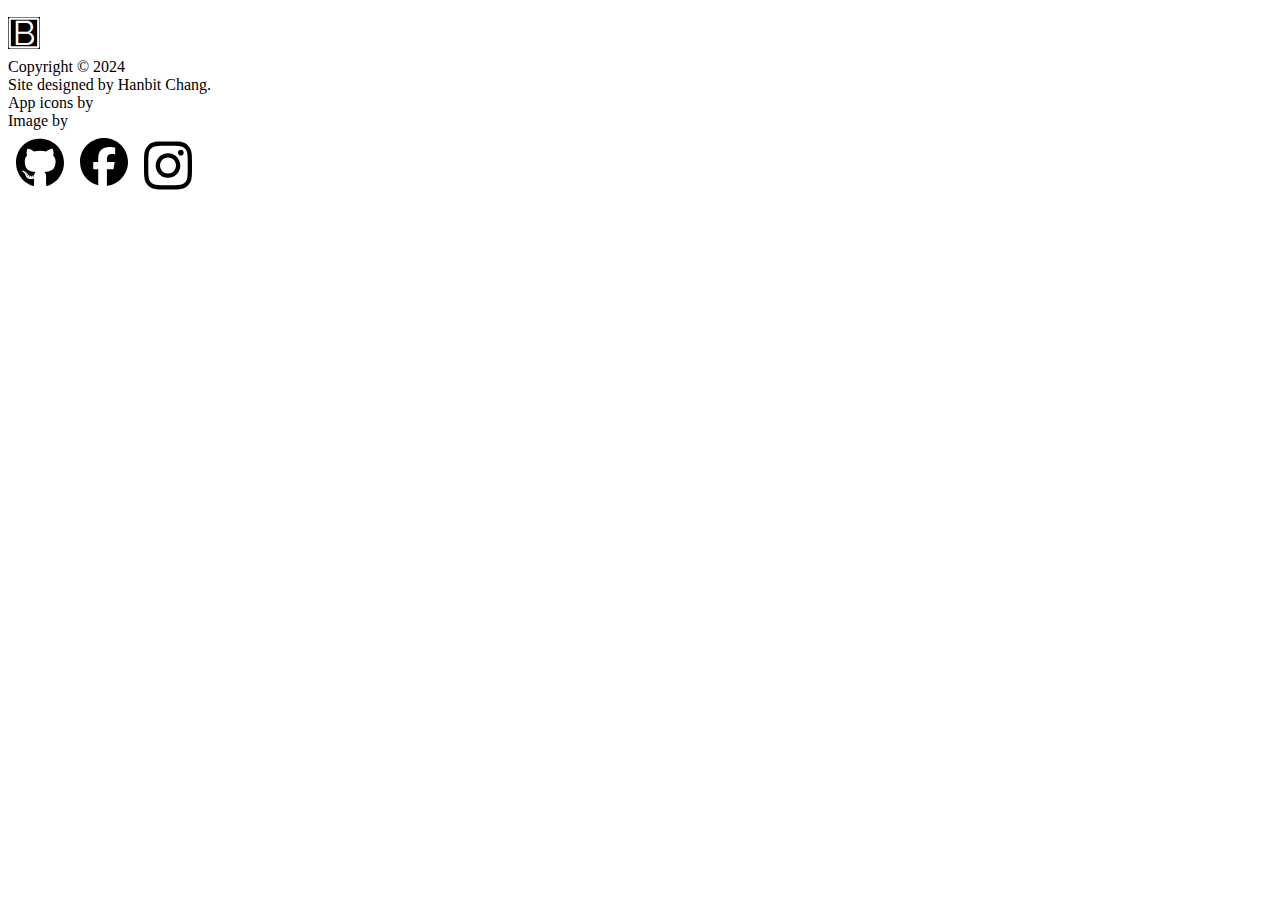
<file: pokedex/components/footer.html>
<!DOCTYPE html>
<html lang="de">
  <head>
    <meta charset="UTF-8" />
    <meta name="viewport" content="width=device-width, initial-scale=1.0" />
    <title>Document</title>
    <style>
      footer {
        height: 150px;
        display: flex;
        justify-content: space-between;
        align-items: center;
        border-top: 1px solid rgb(143, 135, 135, 0.2);
        color: white;
      }

      footer {
        padding-left: min(160px, 10%);
        padding-right: min(160px, 10%);
      }

      .footer-logo-text {
        font-size: 32px;
        font-family: Quicksand, sans-serif;
      }

      .footer-img {
        width: 32px;
      }

      .footer-social-logo {
        margin: 8px;
        width: 100%;
        max-width: 48px;
        min-width: 24px;
      }

      .footer-social-container {
        display: flex;
      }

      .footer-logo {
        display: flex;
        align-items: center;
        color: white;
        text-decoration: none;
        height: 50px;
      }

      .footer-impressum {
        color: white;
        text-decoration: none;
      }

      .footer-impressum:hover {
        color: rgb(172, 172, 172);
        text-decoration: underline;
      }

      .copy-right {
        display: flex;
      }

      a {
        color: white;
      }

      @media screen and (max-width: 550px) {
        .copy-right {
          flex-direction: column;
        }

        footer {
          flex-direction: column;
          padding-left: 10px;
          padding-right: 10px;
        }

        .footer-img {
          width: 24px;
        }
      }
    </style>
  </head>
  <body>
    <div>
      <a href="/pokedex/index.html" class="footer-logo">
        <img class="footer-img" src="/pokedex/data/icons/bitgramwhite.svg" alt="" />
        <div class="footer-logo-text">BITPOKEDEX</div>
      </a>

      <div>
        Copyright © 2024
        <br />
        <div class="copy-right">
          <div>Site designed by&nbsp;</div>
          <div>Hanbit Chang.</div>
        </div>
        App icons by <a href="https://fontawesome.com/">fontawesome</a> <br />
        Image by <a href="https://pixabay.com">pixabay</a>
      </div>
    </div>

    <div class="footer-social-container">
      <a class="footer-link" href="https://github.com/hanbit10">
        <img class="footer-social-logo" src="/pokedex/data/icons/github.svg" alt=""
      /></a>

      <a class="footer-link" href="https://facebook.com/">
        <img class="footer-social-logo" src="/pokedex/data/icons/facebook.svg" alt=""
      /></a>

      <a class="footer-link" href="https://www.instagram.com/">
        <img class="footer-social-logo" src="/pokedex/data/icons/instagram.svg" alt=""
      /></a>
    </div>
    <!-- <a class="footer-impressum" href="#">Impressum & Datenschutz</a> -->
  </body>
</html>
</file>
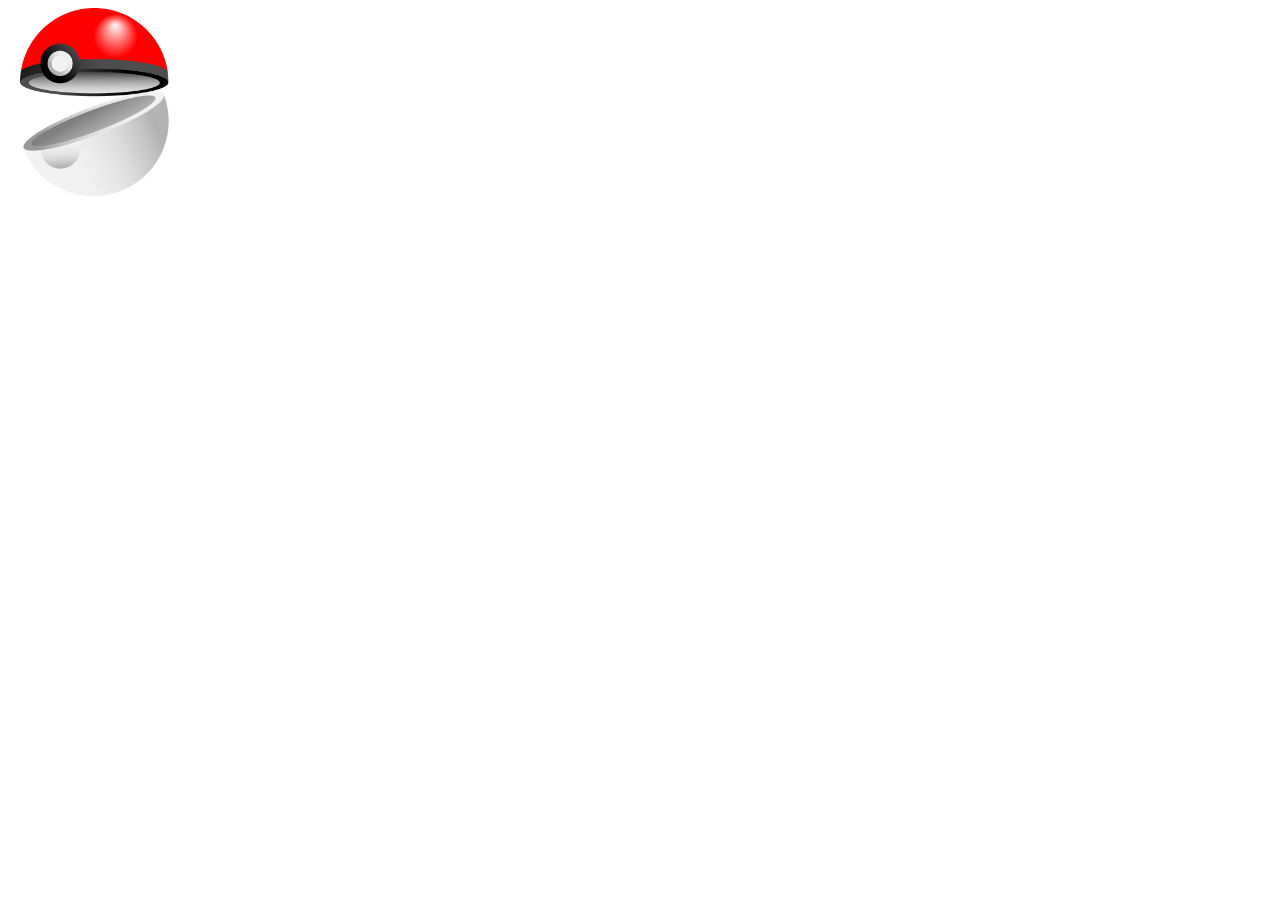
<file: pokedex/components/header.html>
<!DOCTYPE html>
<html lang="de">
  <head>
    <meta charset="UTF-8" />
    <meta name="viewport" content="width=device-width, initial-scale=1.0" />
    <style>
      header {
        position: relative;
        height: 270px;
        display: flex;
        justify-content: center;
        align-items: center;
        border-bottom: 1px solid rgb(143, 135, 135, 0.2);
      }

      header {
        padding-left: min(20px, 10%);
        padding-right: min(20px, 10%);
      }

      .header-logo {
        position: absolute;
        left: 0px;
        padding-left: min(20px, 10%);
        display: flex;
        justify-content: space-between;
        align-items: center;
        text-decoration: none;
        color: white;
      }

      .header-logo-text {
        font-size: 90px;
      }

      .header-logo-text:hover {
        text-shadow: 1px 1px 5px rgba(255, 255, 255, 0.8);
      }

      .header-img {
        width: 100%;
        max-width: 150px;
      }

      .flag {
        position: absolute;
        right: 0px;
        padding-right: min(20px, 10%);
        cursor: pointer;
      }

      .nav-menu {
        margin-left: 10px;
        width: 40px;
        cursor: pointer;
      }

      .nav-menu:hover {
        background-color: rgb(247, 247, 247);
        border-radius: 50%;
        /* box-shadow: rgba(0, 0, 0, 0.24) 0px 3px 8px; */
      }

      @media screen and (max-width: 767px) {
        header {
          height: 150px;
        }
        .header-text {
          display: none;
        }

        .header-img {
          width: 100%;
          max-width: 100px;
        }

        .header-logo-text {
          font-size: 50px;
        }

        @media screen and (max-width: 480px) {
          header {
            height: 100px;
          }
          .header-text {
            display: none;
          }

          .header-img {
            width: 100%;
            max-width: 50px;
          }

          .header-logo-text {
            font-size: 30px;
          }
        }
      }
    </style>
    <title>Document</title>
  </head>
  <body>
    <a href="/pokedex/index.html" class="header-logo">
      <img class="header-img" src="/pokedex/data/imgs/pokeball.png" alt="" />
      <div class="header-logo-text">BITPOKEDEX</div>
    </a>
  </body>
</html>
</file>
